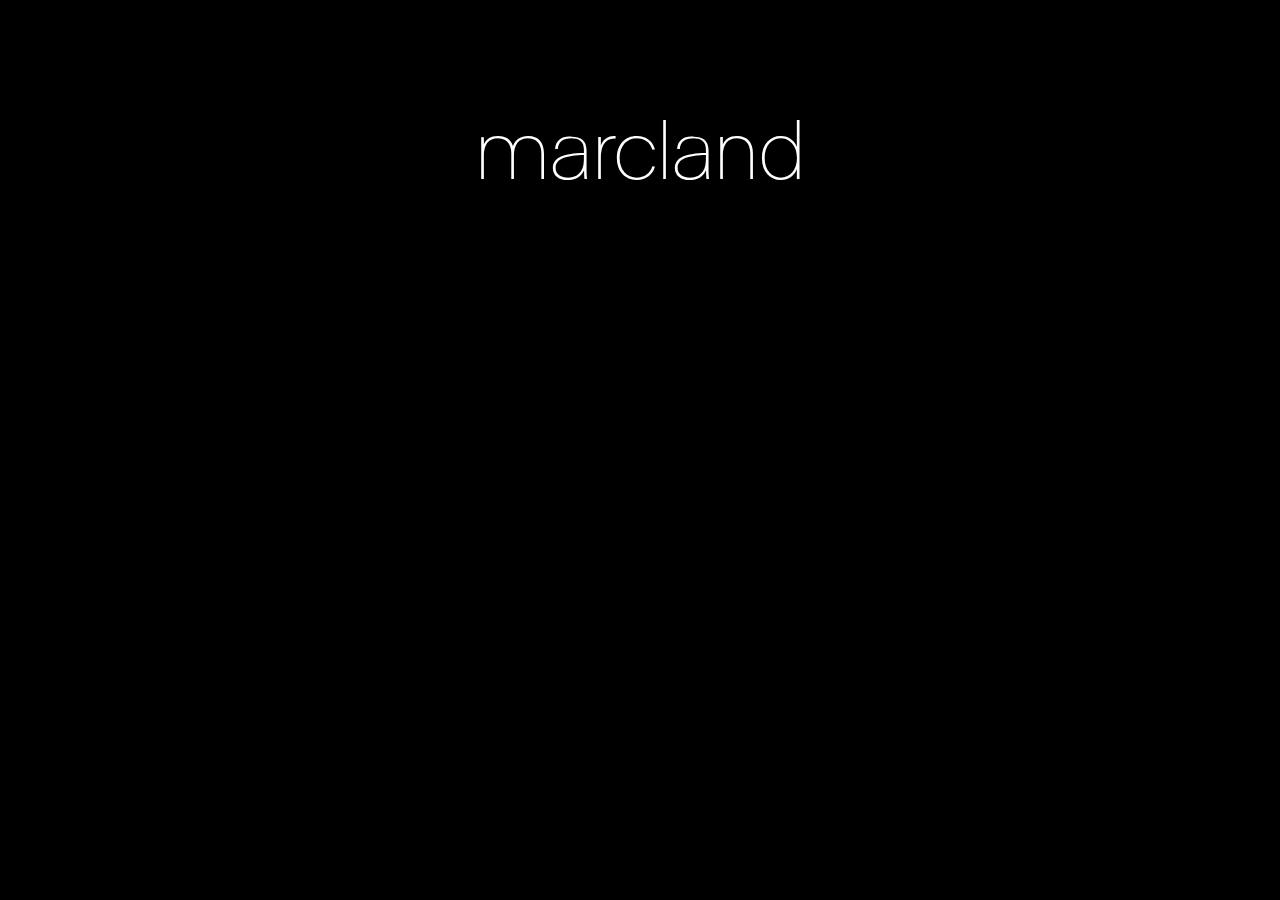
<file: docs/index.html>
<!DOCTYPE html>
<html>
<body>
<link rel="stylesheet" href="style.css">
<title>marcland</title>

<div id="center">
	<p id="demo" style="text-align:center"></p>
</div>

<script src="script.js"></script> 

</body>
</html>
</file>
<file: docs/style.css>
@font-face {
  font-family: myFont;
  src: url(marcFont.woff2) format('woff2');
}

p {
  font-family: myFont;
  font-size: 80px;
  color: white;
}

#center {
  margin: auto;
  width: 50%;
  border: 3px;
  padding: 10px;
}

body {
	background-color: black;
}
</file>
